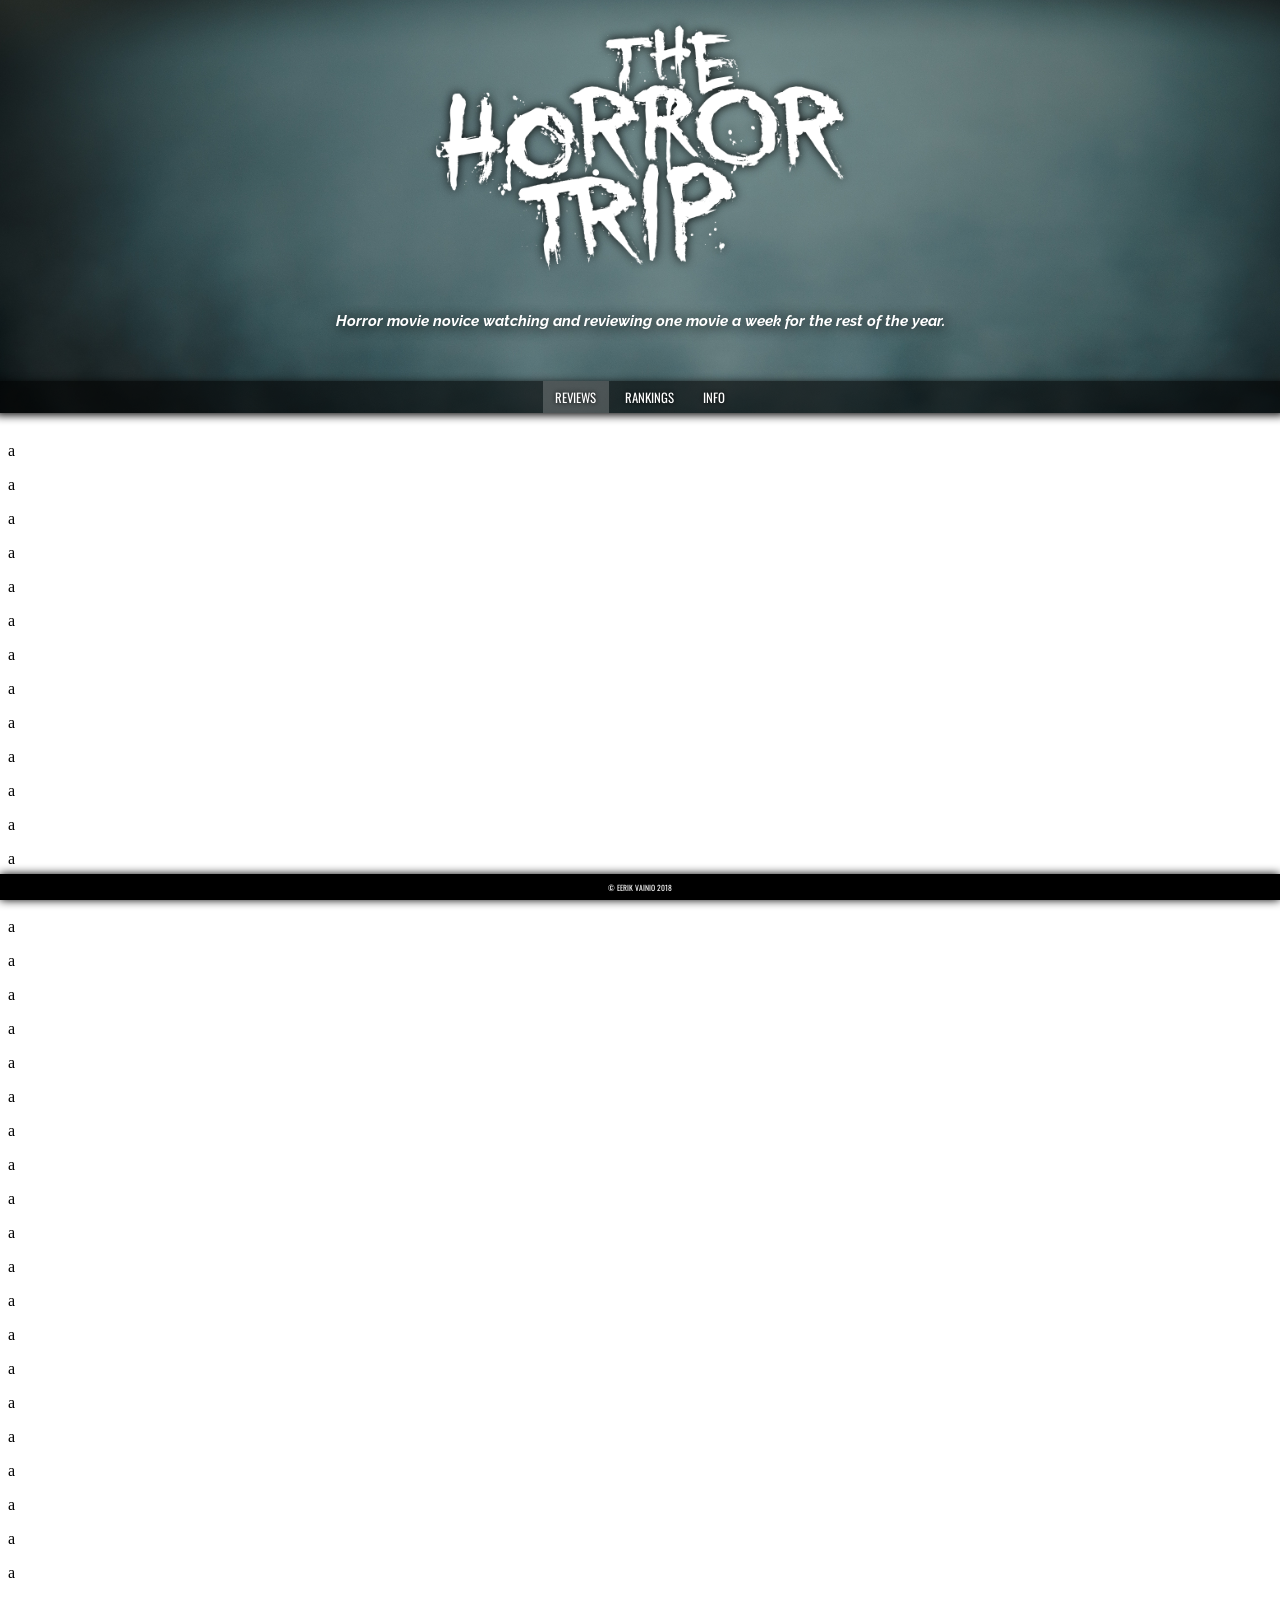
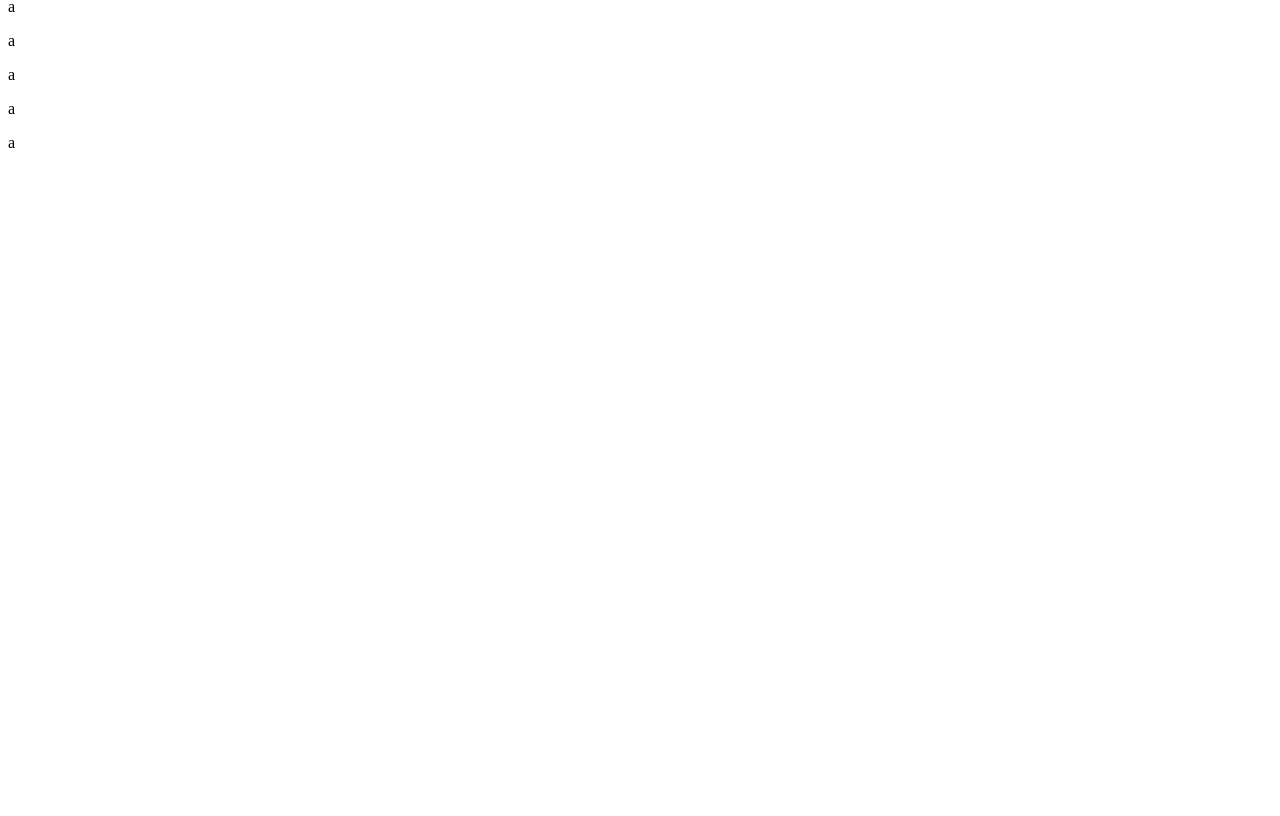
<file: index.html>
<!DOCTYPE html>
<html>
	<head>
		<title>The Horror Trip</title>
		<link rel="stylesheet" type="text/css" href="style.css" />
		<link href="https://fonts.googleapis.com/css?family=Montserrat|Raleway|Oswald" rel="stylesheet">
		<!--<link rel="icon" type="image/png" href="favicon.ico"/>-->
		<link rel="icon" type="image/png" href="favicon.ico"/>
		<meta name="viewport" content="width=device-width, initial-scale=1.0">
		<meta charset='UTF-8'>
	</head>
	<body>
	<!-- MENU-->
		<!--<ul>
			<li><a href="">REVIEWS</a></li>
			<li><a href="">RANKINGS</a></li>
			<li><a href="">INFO</a></li>
			
			<!--
			<a href="index.html"><img id="logo" src="images\flamelogo1.png" alt="Logo" style="height:54px;width:54px;" /></a>
			<li><a href="info.html">INFO</a></li>
			<li><a href="other.html">OTHER</a></li>
			<li><a href="videos.html">VIDEOS</a></li>
			<li><a href="logos.html">LOGOS</a></li>
			<li><a href="wallpapers.html">WALLPAPERS</a></li>
			<li><a href="signatures.html">SIGNATURES</a></li>
			-->
		</ul>
		<!-- CONTENT-->
		<div class="title">
			<img class="headerimg" src="thehorrortripwhite_4.png">
			<h2><i>Horror movie novice watching and reviewing one movie a week for the rest of the year.</i></h2>
			
			<ul>
			<li><a class="selected" href="">REVIEWS</a></li>
			<li><a href="">RANKINGS</a></li>
			<li><a href="">INFO</a></li>
			</ul>
			
			<div class="parallax">
				<p>a</p>
				<p>a</p>
				<p>a</p>
				<p>a</p>
				<p>a</p>
				<p>a</p>
				<p>a</p>
				<p>a</p>
				<p>a</p>
				<p>a</p>
				<p>a</p>
				<p>a</p>
				<p>a</p>
				<p>a</p>
				<p>a</p>
				<p>a</p>
				<p>a</p>
				<p>a</p>
				<p>a</p>
				<p>a</p>
				<p>a</p>
				<p>a</p>
				<p>a</p>
				<p>a</p>
				<p>a</p>
				<p>a</p>
				<p>a</p>
				<p>a</p>
				<p>a</p>
				<p>a</p>
				<p>a</p>
				<p>a</p>
				<p>a</p>
				<p>a</p>
				<p>a</p>
				<p>a</p>
				<p>a</p>
				<p>a</p>
				<p>a</p>
			</div>
		</div>
		<!-- FOOTER-->
		<div id="footer"><p id="footertext">&copy; EERIK VAINIO 2018</p></div>
		</body>
</html>
</file>
<file: style.css>
html {
	overflow-y: scroll;
}
body {
	/*background-color: gray;*/
	background-image: url("background1.jpg");
	background-position: center;
	background-repeat: no-repeat;
	background-size: cover;
	background-attachment: fixed;
}
/* LIST */
ul {
	*border: 1px solid #ccc;
	*border-width: 1px 0;
	list-style: none;
	margin: 0;
	padding: 0;
	text-align: center;
	
	z-index: 10;
	font-family: 'Oswald', sans-serif;
	font-size: 1vw;
	text-shadow: 0 0 5px black;
	position: sticky;
	top: 0;
	margin-top: 4vw;
	margin-left: -1vw;
	margin-right: -1vw;
	overflow: hidden;
	background-color: #000000;
	background-color: rgba(0,0,0,0.6);
	box-shadow: 0px 2px 10px black;
	
	/*z-index: 10;
	font-family: 'Oswald', sans-serif;
	font-size: 1vw;
	text-shadow: 0 0 5px black;
	position: sticky;
	top: 0;
	*position: fixed;
	*top: 0;
	margin-top: 4vw;
	margin-left: -1vw;
	margin-right: -1vw;
	*width: 100%;
	list-style-type: none;
	*margin: 0;
	*padding: 0;
	overflow: hidden;
	background-color: #000000;
	//background: linear-gradient(to right bottom, #202020, #000000);
	background-color: rgba(0,0,0,0.6);
	//border: 1px solid black;
	box-shadow: 0px 2px 10px black;*/
}
li {
	display: inline;
	/*float: left;
	*position: absolute;
	*text-align: center;
	*border-left: 1px solid white;
	*border-left: 2px solid black;*/
}
li a {
	display: inline-block;
	padding: 0.5vw 1vw 0.5vw;
	color: white;
	text-decoration: none;
	-webkit-transition-duration: 0.6s;
	-moz-transition-duration: 0.6s;
	transition-duration: 0.6s;
	
	/*display: inline-block;
	color: white;
	padding: 1vw 2vw;
	text-decoration: none;
	-webkit-transition-duration: 0.6s;
	-moz-transition-duration: 0.6s;
	transition-duration: 0.6s;*/
}
li a:hover:not(.selected) {
	*background-color: black;
	background-color: rgba(0,0,0,0.4);
	text-shadow: 0 0 3px white;
}
.selected {
	*background-color: white;
	background-color: rgba(255,255,255,0.2);
}
.selected:hover {
	*background-color: gray;
	background-color: rgba(0,0,0,0.2);
	text-shadow: 0 0 3px white;
}
/* CONTENT */
.headerimg {
	display: block;
	margin-left: auto;
	margin-right: auto;
	width: 35%;
	padding-bottom: 1%;
}
@media only screen and (max-width : 640px) {
	.headerimg {
		display: block;
		margin-left: auto;
		margin-right: auto;
		width: 50%;
		padding-bottom: 2%;
	}
}
h1, h2 {
	text-align: center;
	color: white;
}
h1 {
	font-family: 'Montserrat', sans-serif;
	font-size: 96px;
}
h2 {
	font-family: 'Raleway', sans-serif;
	/*font-size: 32px;*/
	font-size: 1.2vw;
	text-shadow: 0.1vmax 0.1vmax 1vmax black;
}
.parallax {
	background-color: white;
	*transform: skew(0deg, -4deg);
	*margin-top: 10vmax;
	padding-top: 1vmax;
	padding-left: 1vmax;
	padding-right: 1vmax;
	padding-bottom: 50vmax;
	margin-left: -1vmax;
	margin-right: -1vmax;
}
/* FOOTER */
#footer {
	/* TEXT */
	font-family: 'Oswald', sans-serif;
	*font-size: 12px;
	font-size: 0.6vmax;
	color: white;
	text-align: center;
	/* OTHER */
	*z-index: 10;
	position: fixed;
	bottom: 0vh;
	right: 0vw;
	left: 0vw;
	padding: 0;
	height: 2vmax;
	background-color: black;
	box-shadow: 0vh 0vh 10px black;
}


/*html {
  overflow-y: scroll;
}
body {
	background: #e6e7e6;
	background: -webkit-radial-gradient(#fafafa, #d5d5d5);
	background: -o-radial-gradient(#fafafa, #d5d5d5);
	background: -moz-radial-gradient(#fafafa, #d5d5d5);
	background: radial-gradient(#fafafa, #d5d5d5);
	background-repeat: no-repeat;
	background-attachment: fixed;
}
ul {
	z-index: 10;
	font-family: 'Oswald', sans-serif;
	font-size: 20px;
	text-shadow: 0 0 5px black;
	position: fixed;
	top: 0;
	left: 0;
	width: 100%;
	list-style-type: none;
	margin: 0;
	padding: 0;
	overflow: hidden;
	background-color: #202020;
	background: linear-gradient(to right bottom, #0d0b14, #2F2A43);
	//border: 2px solid black;
	box-shadow: 0px 2px 10px black;
}
li {
	float: right;
	//border-left: 1px solid white;
	//border-left: 2px solid black;
}
li a {
	display: inline-block;
	color: white;
	text-align: center;
	padding: 16px 20px;
	text-decoration: none;
	-webkit-transition-duration: 0.6s;
	-moz-transition-duration: 0.6s;
	transition-duration: 0.6s;
}
li a:hover:not(.selected) {
	background-color: #383447;
	text-shadow: 0 0 3px white;
}
.selected {
	background-color: #423958;
}
.selected:hover {
	background-color: #302b42;
	text-shadow: 0 0 3px white;
}
#logo {
	top: 4px;
	left: 20px;
	position: fixed; 
	-webkit-transition-duration: 0.4s;
	-moz-transition-duration: 0.4s;
	transition-duration: 0.4s;
}
#logo:hover {
	-webkit-filter: drop-shadow(0 0 5px white);
    filter:         drop-shadow(0 0 5px white); 
}
h1, h2 {
	//width: 100%;
	left: 0;
	right: 0;
	top: 32%;
	position: absolute;
	text-align: center;
}
h1 {
	background-image: url("starsky.png");
	background-position: center;
	background-color: black;
    -webkit-background-clip: text;
    -moz-background-clip: text;
    background-clip: text;
    color: transparent;
    text-shadow: rgba(255,255,255,0.3) 8px 6px 6px;
	font-family: 'Montserrat', sans-serif;
	font-size: 96px;
	animation: text1 2s;
}
@keyframes text1 {
	0% {opacity:0; transform:translateX(-50px);}
	100% {opacity:1; transform:translateX(0px);}
}
h2 {
	font-family: 'Raleway', sans-serif;
	font-size: 32px;
	padding-top: 132px;
	left: 340px;
	text-shadow: 0 0 1px black;
	animation: text2 2.5s;
}
@keyframes text2 {
	0% {opacity:0; text-shadow:0 0 5px black; transform:translateX(-80px);}
	100% {opacity:1; text-shadow:0 0 1px black; transform:translateX(0px);}
}
h3, #subtext {
	//width: 100%;
	left: 0;
	right: 0;
	top: 100px;
	position: absolute;
	text-align: center;
	text-shadow: 0 0 1px black;
}
h3 {
	font-family: 'Montserrat', sans-serif;
	font-size: 62px;
	animation: text3 2s;
}
@keyframes text3 {
	0% {opacity:0; top:50px;}
	100% {opacity:1; top: 100px;}
}
#subtext {
	font-family: 'Raleway', sans-serif;
	font-size: 24px;
	top: 250px;
	line-height: 42px;
	animation: text4 2s;
}
@keyframes text4 {
	0% {opacity:0; top: 200px;}
	100% {opacity:1; top: 250px;}
}
.siglink {
	color: black;
	text-shadow: 0 0 3px #485D76;
	-webkit-transition-duration: 0.4s;
	-moz-transition-duration: 0.4s;
	transition-duration: 0.4s;
}
.siglink:hover {
	color: #485D76;
	text-shadow: 0 0 6px #485D76;
}
b {
	text-shadow: 0 0 2px black;
}
.display {
	z-index: 0;
	top: 450px;
	position: relative;
	line-height: 5;
	-webkit-column-count: 3;
	-webkit-column-gap:   5px;
	-moz-column-count:    3;
	-moz-column-gap:      5px;
	column-count:         3;
	column-gap:           5px; 
	padding-bottom: 50px;	
	animation: signatures 2s;
}
@keyframes signatures {
	0% {opacity:0; top:500px;}
	100% {opacity:1; top:450px;}
}
.display img {
	width: 100%;
	height: auto;
}
.cdisplay {
	z-index: 0;
	width: 900px;
	top: 7400px;
	//right: 0;
	left: 50%;
	text-align: center;
	//margin-left: auto;
	margin-right: -50%;
	transform: translate(-50%, -50%);
	position: absolute;
	line-height: 5;
	padding-bottom: 50px;
	animation: signatures2 2s;
}
.wallpapers {
	z-index: -5;
	top: 450px;
	text-align: center;
	left: 0;
	right: 0;
	position: absolute;
	animation: signatures 2s;
}
.wallpapers img{
	width: 100%;
	height: auto;
}
.logos {
	z-index: 0;
	top: 1000px;
	left: 50%;
	text-align: center;
	margin-right: -50%;
	transform: translate(-50%, -50%);
	line-height:5;
	position: absolute;
	padding-bottom: 50px;
	animation: logos 2s;
}
@keyframes logos {
	0% {opacity:0; top:1050px;}
	100% {opacity:1; top:1000px;}
}
@keyframes signatures2 {
	0% {opacity:0; top:7450px;}
	100% {opacity:1; top:7400px;}
}
iframe {
	z-index: 0;
	top:600px;
	left: 50%;
	right: 0;
	margin-right: -50%;
	transform: translate(-50%, -50%);
	text-align: center;
	position: absolute;
}
.other {
	z-index: 0;
	top:400px;
}
#footer {
	z-index: 10;
	font-family: 'Oswald', sans-serif;
	font-size: 12px;
	color: white;
	text-align: center;
	position: fixed;
	bottom: 0;
	right: 0;
	left: 0;
	padding: 0;
	height: 4%;
	background-color: #202020;
	background: linear-gradient(to right top, #0d0b14, #28243A);
	box-shadow: 0px -2px 10px black;
}*/
</file>
